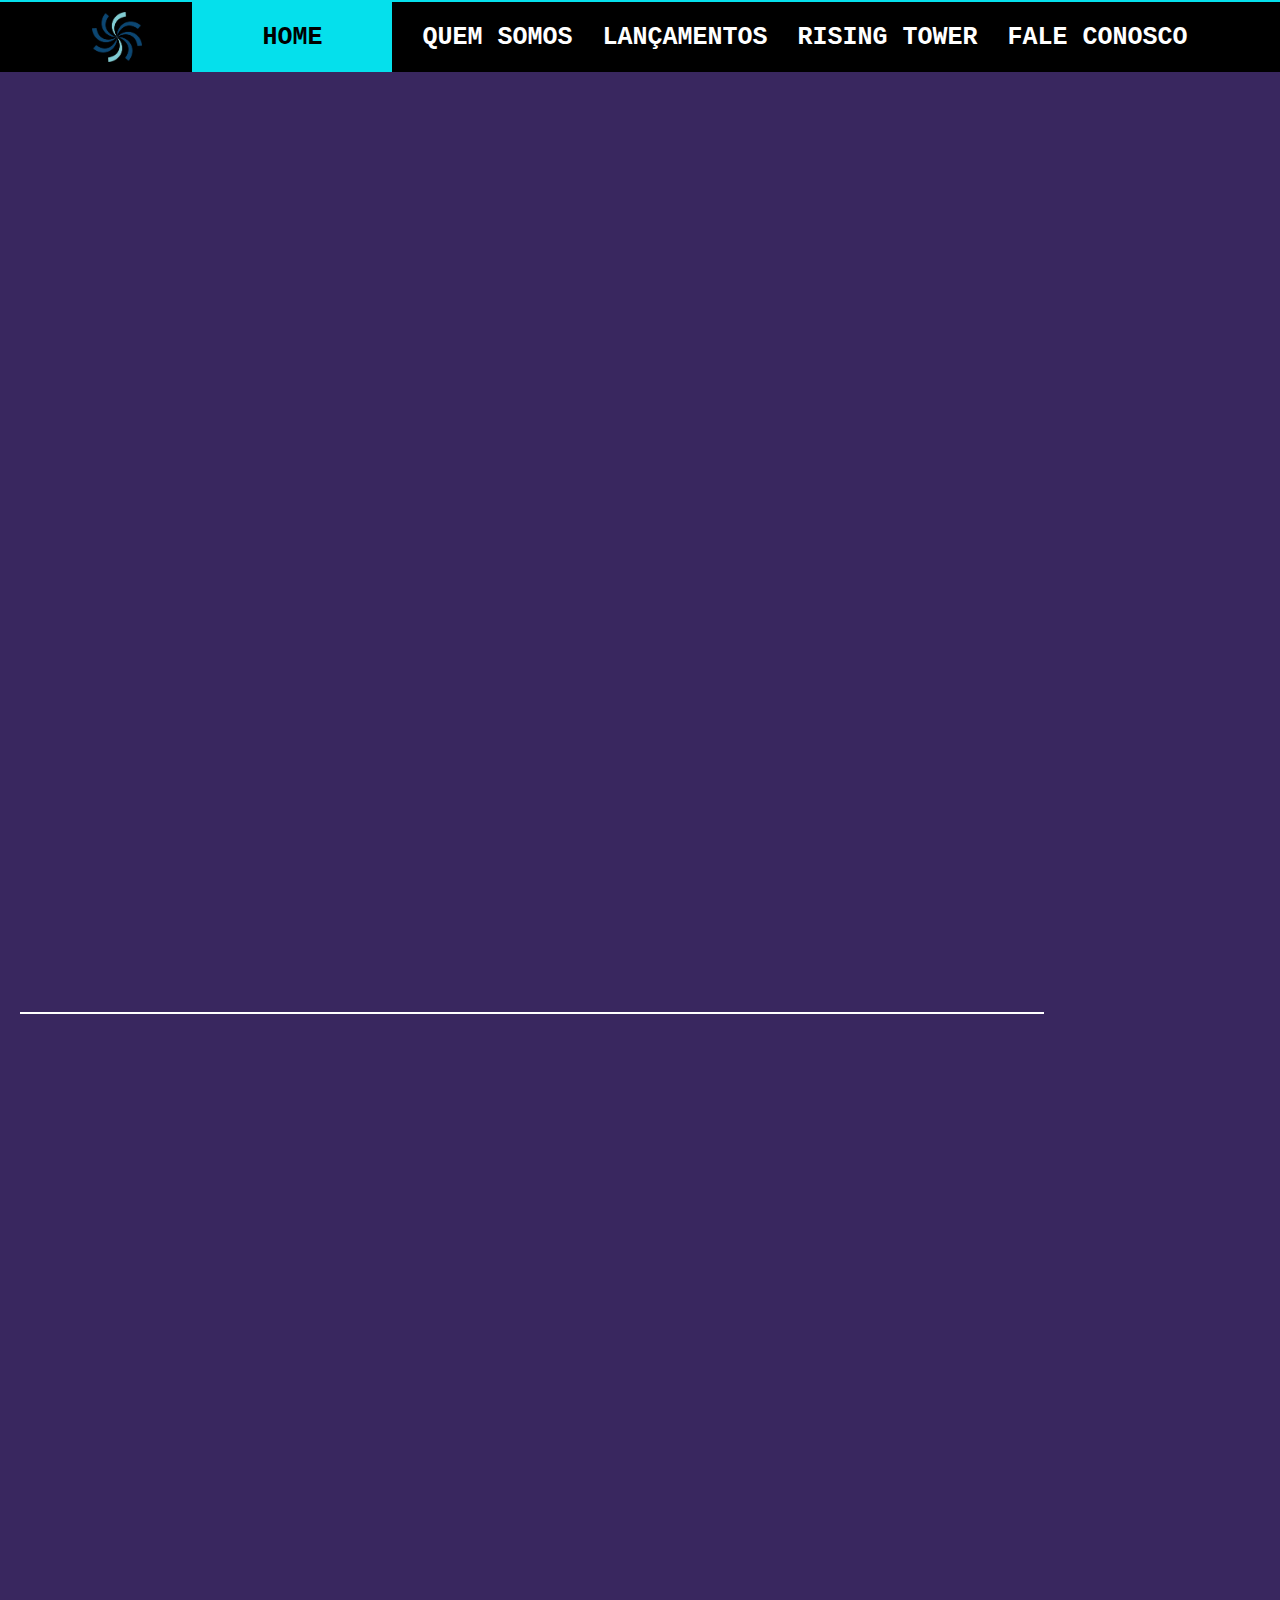
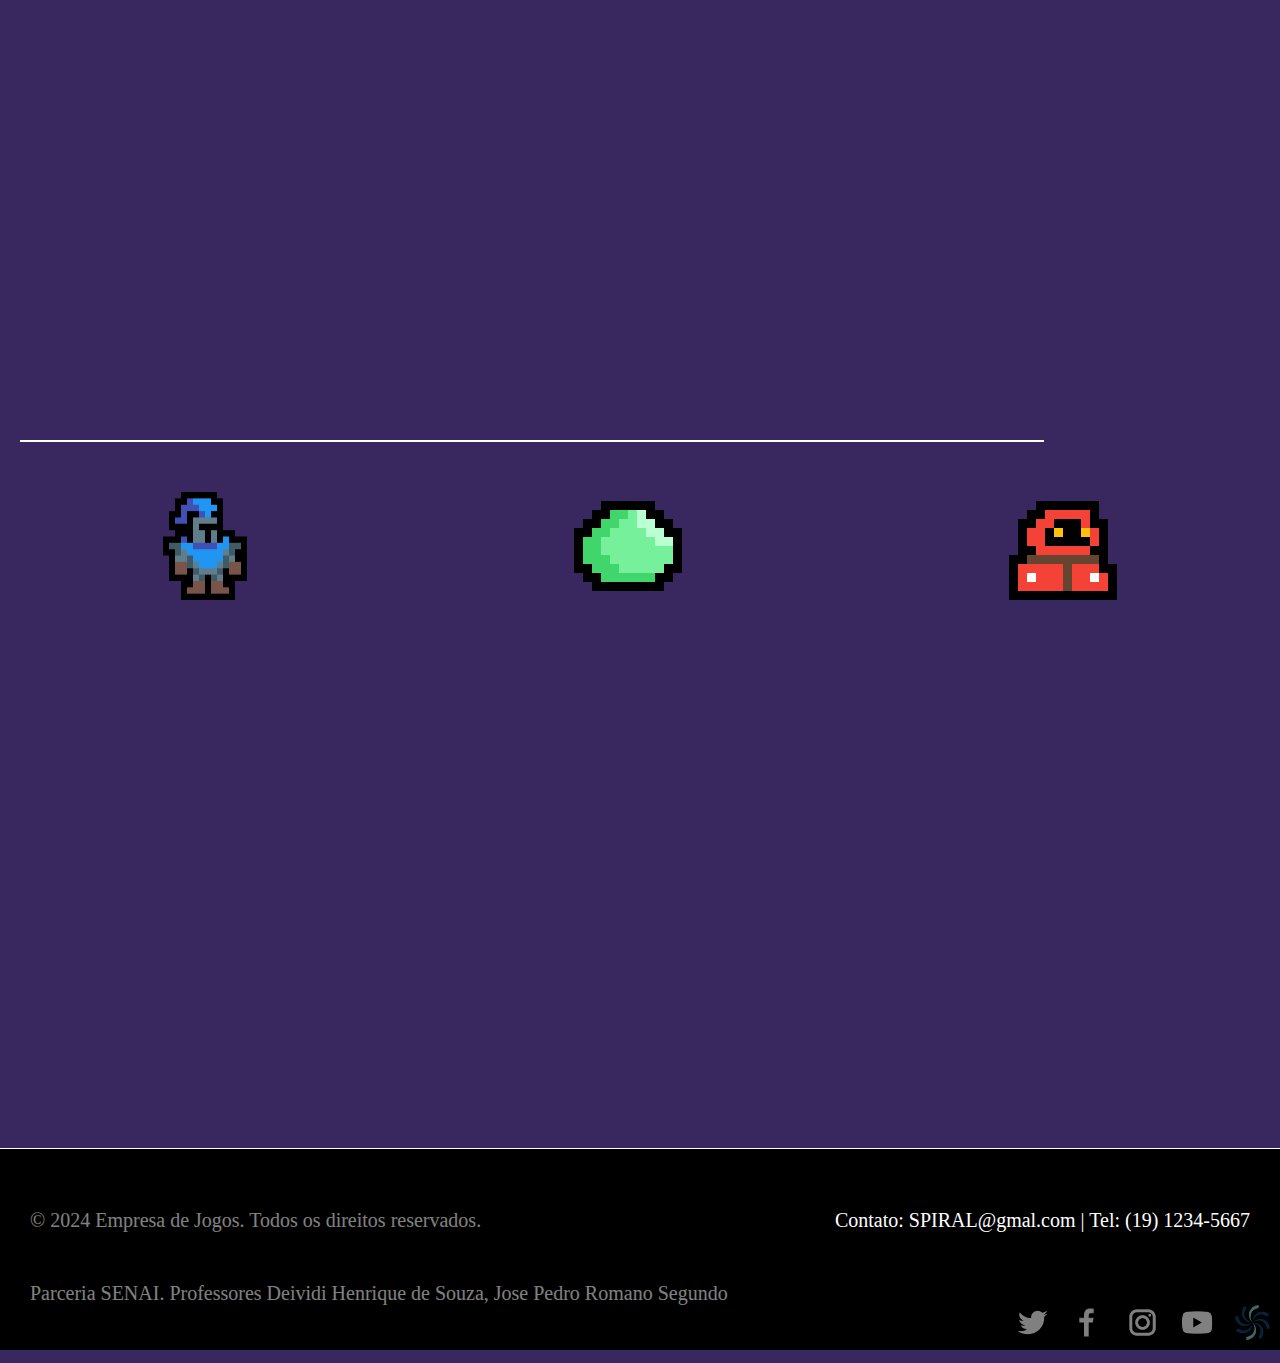
<file: index.html>
<!DOCTYPE html>
<html lang="pt-br">
<head>
    <meta charset="UTF-8">
    <meta name="viewport" content="width=device-width, initial-scale=1.0">
    <link rel="shortcut icon" type="imagex/png" href="IMG/icone.ico">
    <link rel="stylesheet" href="CSS/style.css">
    <title>SPIRAL</title>
</head>
<body>
    <header>
        <div id="paginas">
            <img id="logo" src="IMG/logo.png" alt="logo">
            <ul class="menu">
                <li class="selecionado"><a href="index.html">HOME</a></li>
                <li><a href="quem-somos.html">QUEM SOMOS</a></li>
                <li><a href="lancamentos.html">LANÇAMENTOS</a></li>
                <li><a href="./JOGO/index.html">RISING TOWER</a></li>
                <li><a href="fale-conosco.html">FALE CONOSCO</a></li>
            </ul>
        </div>
    </header>
    <main>
        <h1 class="reveal">Bem-vindo à SPIRAL</h1>
        <p class="reveal">Criando jogos 2D com um tema dinâmico, perfeito para todos!</p>
    </main>
    <div id="conteúdo" >
        <h1 class="reveal">ATUALIZAÇÕES</h1>
        <div class="linhabranca"></div>
        <h2 class="reveal">RISING TOWER LANÇADO!</h2>
        <div class="texto">
            <p  class="reveal"> No dia 18 de Novembro, nosso jogo mais aguardado, "Rising Tower", foi lançado. Confira mais detalhes sobre nosso jogo na página "Lançamentos" ou jogue-o, na nossa aba separada especialmente para ele!</p>
        </div>

        <div id="jogo" class="reveal">
            <img src="IMG/inicio.png" alt="fundo">
            <a href="./JOGO/index.html">Jogue Agora!</a>
        </div>
        <div class="linhabranca"></div>

        <div id="gifs">
            <img src="IMG/cavaleiro.gif" alt="cavaleiro">
            <img src="IMG/slime.gif" alt="slime">
            <img src="IMG/mago.gif" alt="mago">
        </div>
        
        <div id="encher" class="reveal">
            <h2>As outras abas são mais interessantes</h2>
            <p>pode confiar na gente :)</p>
        </div>
    </div>


    <footer>
        <div id="d1">
            <p id="copy">&copy; 2024 Empresa de Jogos. Todos os direitos reservados.</p>
            <p>Contato: SPIRAL@gmal.com | Tel: (19) 1234-5667</p>
        </div>
        <div id="d2"><p id="copy">Parceria SENAI. Professores Deividi Henrique de Souza, Jose Pedro Romano Segundo</p></div>
        <div id="d3">
            <img src="IMG/twitter.png">
            <img src="IMG/facebook.png">
            <img src="IMG/instagram.png">
            <img src="IMG/youtube.png">
            <img src="IMG/logo.png">
        </div>
       
    </footer>
    <script src="JS/engine.js"></script>
</body>
</html>
</file>
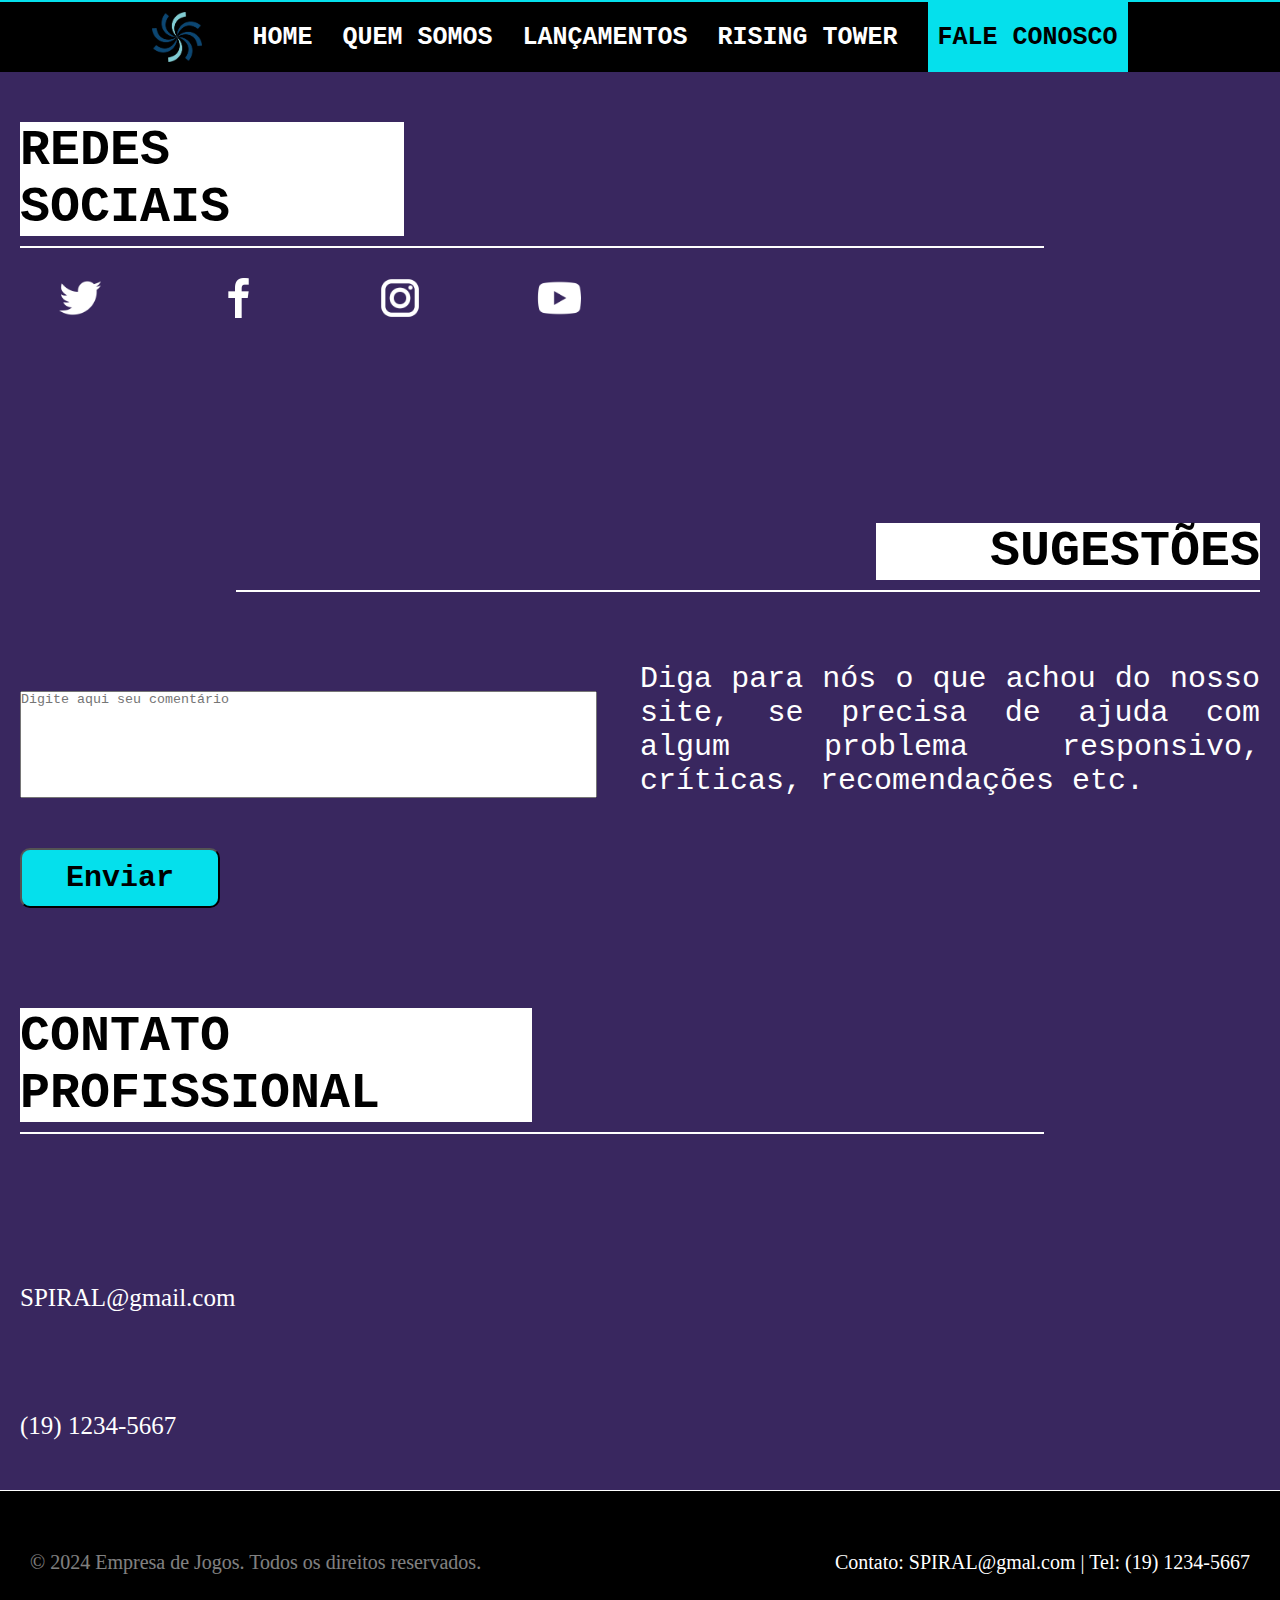
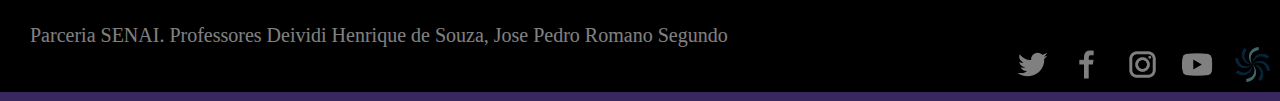
<file: fale-conosco.html>
<!DOCTYPE html>
<html lang="pt-br">
<head>
    <meta charset="UTF-8">
    <meta name="viewport" content="width=device-width, initial-scale=1.0">
    <link rel="shortcut icon" type="imagex/png" href="IMG/icone.ico">
    <link rel="stylesheet" href="CSS/style.css">
    <title>Empresa de Jogos - Home</title>
</head>
<body>
    <header>
        <div id="paginas">
            <img id="logo" src="IMG/logo.png" alt="logo">
            <ul class="menu">
                <li><a href="index.html">HOME</a></li>
                <li><a href="quem-somos.html">QUEM SOMOS</a></li>
                <li><a href="lancamentos.html">LANÇAMENTOS</a></li>
                <li><a href="./JOGO/index.html">RISING TOWER</a></li>
                <li class="selecionado"><a href="fale-conosco.html">FALE CONOSCO</a></li>
            </ul>
        </div>
    </header>

    <div id="redes">
        <h1>REDES SOCIAIS</h1>
        <div class="linhabranca"></div>
        <div id="logos">
            <img src="IMG/twitter.png">
            <img src="IMG/facebook.png">
            <img src="IMG/instagram.png">
            <img src="IMG/youtube.png">
        </div>
        <div id="sugestoes">
            <h1 id="sugestoes">SUGESTÕES</h1>
            <div class="linhabranca"></div>
            <div id="imputo">
                <textarea  id="critica" name="crítica" rows="7" cols="70" placeholder="Digite aqui seu comentário" style="resize: none"></textarea>
                <p>Diga para nós o que achou do nosso site, se precisa de ajuda com algum problema responsivo, críticas, recomendações etc.</p>
            </div>
            <div id="butao">
                <button onclick="enviar()">Enviar</button>
            </div>
        </div>
    </div>

    <div id="contatoP">
        <h1>CONTATO PROFISSIONAL</h1>
        <div class="linhabranca"></div>
        <div id="email">
            <a href="SPIRAL@gmail.com">SPIRAL@gmail.com</a>
            <a href="(19) 1234-5667">(19) 1234-5667</a>
        </div>

    </div>

















    <footer>
        <div id="d1">
            <p id="copy">&copy; 2024 Empresa de Jogos. Todos os direitos reservados.</p>
            <p>Contato: SPIRAL@gmal.com | Tel: (19) 1234-5667</p>
        </div>
        <div id="d2"><p id="copy">Parceria SENAI. Professores Deividi Henrique de Souza, Jose Pedro Romano Segundo</p></div>
        <div id="d3">
            <img src="IMG/twitter.png">
            <img src="IMG/facebook.png">
            <img src="IMG/instagram.png">
            <img src="IMG/youtube.png">
            <img src="IMG/logo.png">
        </div>
       
    </footer>
    <script src="JS/engine.js"></script>
</body>
</html>
</file>
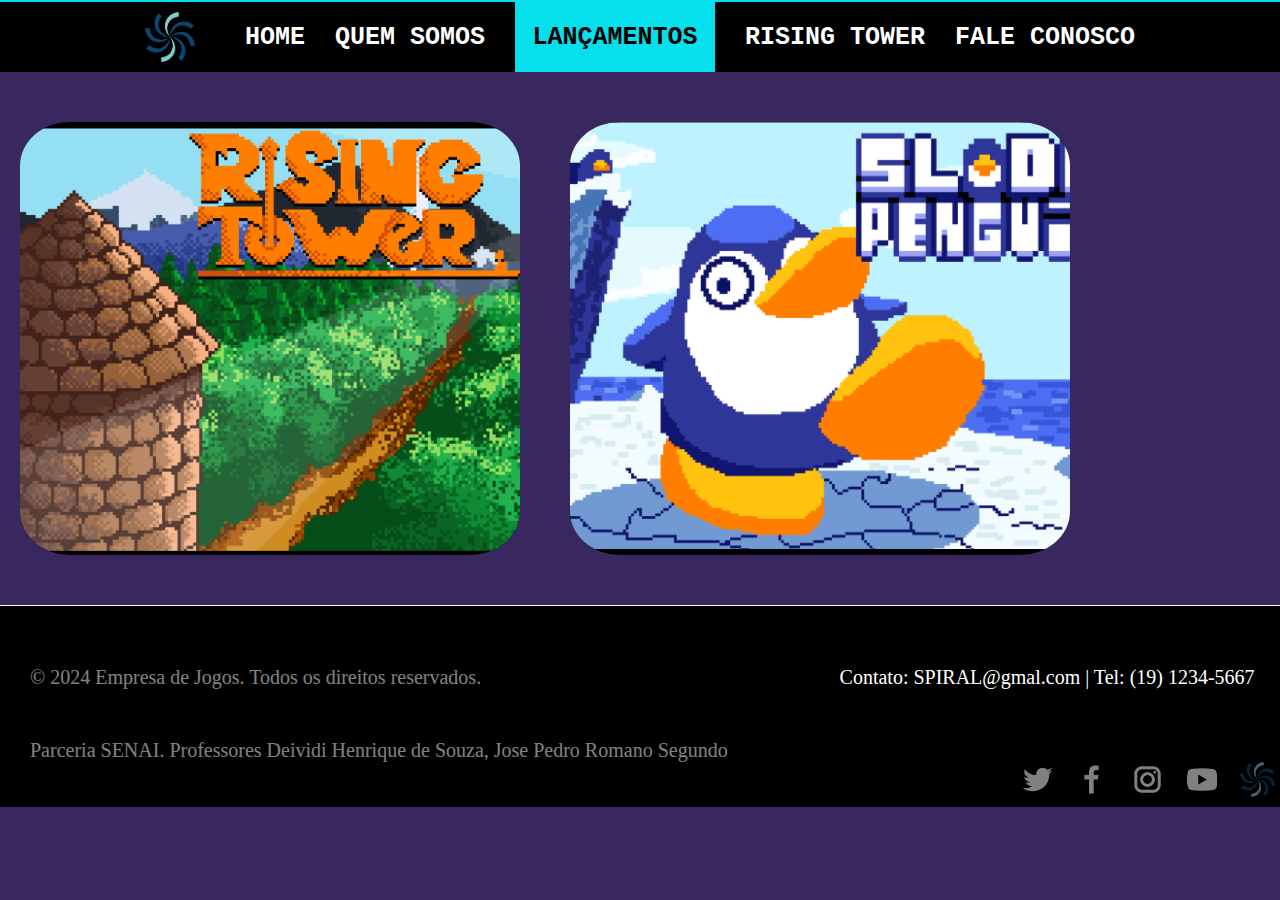
<file: lancamentos.html>
<!DOCTYPE html>
<html lang="pt-br">
<head>
    <meta charset="UTF-8">
    <meta name="viewport" content="width=device-width, initial-scale=1.0">
    <link rel="shortcut icon" type="imagex/png" href="IMG/icone.ico">
    <link rel="stylesheet" href="CSS/style3.css">
    <title>Empresa de Jogos - Home</title>
</head>
<body>
    <header>
        <div id="paginas">
            <img id="logo" src="IMG/logo.png" alt="logo">
            <ul class="menu">
                <li><a href="index.html">HOME</a></li>
                <li><a href="quem-somos.html">QUEM SOMOS</a></li>
                <li  class="selecionado"><a href="lancamentos.html">LANÇAMENTOS</a></li>
                <li><a href="./JOGO/index.html">RISING TOWER</a></li>
                <li><a href="fale-conosco.html">FALE CONOSCO</a></li>
            </ul>
        </div>
    </header>
    
    <div id="lancamentos">
        <div id="rising"><img src="IMG/rising.png" alt="rising"><p onclick="aparecer()">Rising Tower</p></div>
        <div id="futuro" ><img src="IMG/futuro.png" alt="em breve"><p>Em breve...</p></div>
    </div>

        <div id="conteudo">
            <div id="titulo" class="reveal"><h1>RISING TOWER</h1></div>
        
            <h2 class="reveal"> HISTÓRIA </h2>
            <div id="texto1" class="reveal">
                <p>Embarque em uma jornada épica com Rising Tower, um jogo de ação roguelike em 3ª pessoa que desafiará sua coragem e estratégia. Você assume o papel de um jovem aventureiro determinado a desvendar os mistérios de uma antiga torre repleta de segredos, criaturas mágicas e perigos mortais.</p>
                <p>Cada andar da torre é uma batalha pela sobrevivência, com hordas de inimigos que aumentam a cada etapa. Explore salas geradas aleatoriamente, enfrente desafios únicos e colete recompensas valiosas, como poções de cura e moedas para negociar com o misterioso mercador. Mas cuidado: não há checkpoints ou pontos de salvamento. Para alcançar o topo e desvendar os segredos da torre, será necessário completar sua missão em uma única jornada.</p>
                <p>Com gráficos imersivos, uma narrativa envolvente e uma jogabilidade que mistura ação e estratégia, Rising Tower promete entregar uma experiência inesquecível para os fãs de aventuras desafiadoras. Você tem o que é preciso para vencer a torre?</p>
            </div>
            <img id="extra1" src="IMG/extra1.png" alt="extra1">

            <h2 class="reveal" id="outro"> PERSONAGEM </h2>
            <img id="extra2" src="IMG/extra2.png" alt="extra2">
            <div id="texto1o" class="reveal">
                <p>Em Rising Tower, você assume o papel de um jovem aventureiro, um herói inexperiente, mas movido por uma determinação inabalável. Aos 20 anos, ele carrega o desejo de conquistar riquezas e desvendar os mistérios da enigmática torre. Sem poderes sobre-humanos, ele conta apenas com sua coragem, astúcia e uma simples espada de ferro para enfrentar os perigos que o aguardam.</p>
                <p>Vestindo uma armadura modesta, com botas e luvas de couro para garantir mobilidade, e um elmo adornado por uma plumagem azul que reflete sua bravura, o jovem se destaca pelo contraste entre sua simplicidade e seu espírito destemido. Ao longo de sua jornada, ele terá a chance de coletar itens valiosos que o ajudarão a superar os desafios, muitos dos quais podem ser adquiridos nas lojas do mercador espalhadas pela torre.</p>            
            </div>

            <h2 class="reveal"> INIMIGOS </h2>
            <div id="texto1" class="reveal">
                <p>O jogo irá apresentar diferentes tipos de inimigos com mecânicas e dificuldades únicas, procurando criar desafios mais intensos ao jogador conforme ele avança em sua subida.</p>
                <p>Inimigos mais fáceis como o monstro de gosma e o mago de fogo são os primeiros a aparecerem, perseguindo o jogador e atirando magias flamejantes em sua direção. Posteriormente, fantasmas que se camuflam no ambiente e livros amaldiçoados tomam os andares mais altos da torre. Você tem o que é necessário para superá-los?</p>                
            </div>
            <div id="inimigos">
                <img src="IMG/fantasma.gif" alt="fantasma">
                <img src="IMG/slime.gif" alt="fantasma">
                <img src="IMG/livro.gif" alt="fantasma">
                <img src="IMG/mago.gif" alt="fantasma">
            </div>
        </div>

    <footer>
        <div id="d1">
            <p id="copy">&copy; 2024 Empresa de Jogos. Todos os direitos reservados.</p>
            <p>Contato: SPIRAL@gmal.com | Tel: (19) 1234-5667</p>
        </div>
        <div id="d2"><p id="copy">Parceria SENAI. Professores Deividi Henrique de Souza, Jose Pedro Romano Segundo</p></div>
        <div id="d3">
            <img src="IMG/twitter.png">
            <img src="IMG/facebook.png">
            <img src="IMG/instagram.png">
            <img src="IMG/youtube.png">
            <img src="IMG/logo.png">
        </div>
       
    </footer>

    <script src="JS/engine.js"></script>
</body>
</html>
</file>
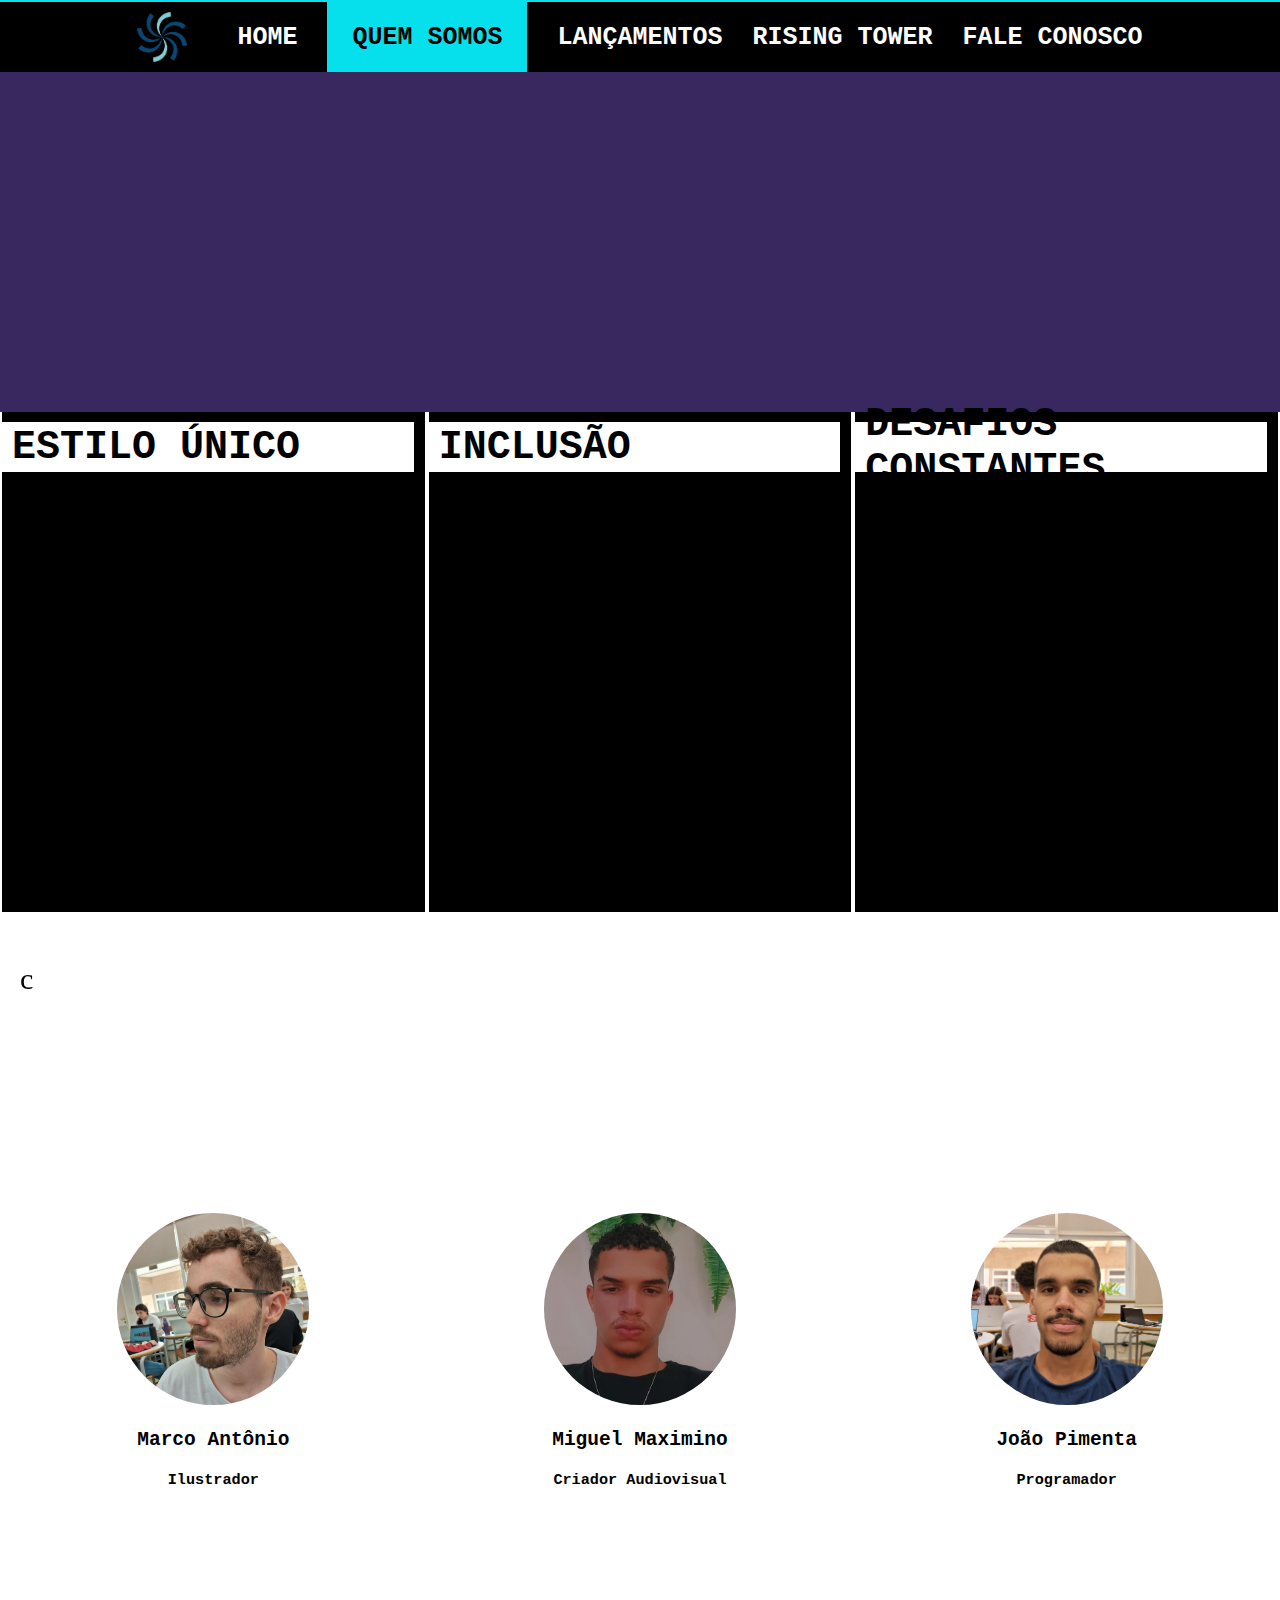
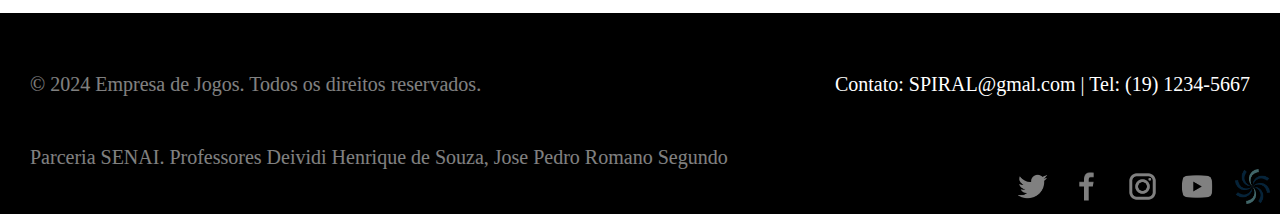
<file: quem-somos.html>
<!DOCTYPE html>
<html lang="pt-br">
<head>
    <meta charset="UTF-8">
    <meta name="viewport" content="width=device-width, initial-scale=1.0">
    <link rel="shortcut icon" type="imagex/png" href="IMG/icone.ico">
    <link rel="stylesheet" href="CSS/style2.css">
    <title>Empresa de Jogos - Home</title>
</head>
<body>
    <header>
        <div id="paginas">
            <img id="logo" src="IMG/logo.png" alt="logo">
            <ul class="menu">
                <li><a href="index.html">HOME</a></li>
                <li class="selecionado"><a href="quem-somos.html">QUEM SOMOS</a></li>
                <li><a href="lancamentos.html">LANÇAMENTOS</a></li>
                <li><a href="./JOGO/index.html">RISING TOWER</a></li>
                <li><a href="fale-conosco.html">FALE CONOSCO</a></li>
            </ul>
        </div>
    </header>
    <h1 id="nome" class="reveal">SPIRAL</h1>
<div class="borda">
    <div id="trinta">
        <h2>ESTILO ÚNICO</h2>
        <p id="reveal1" class="reveal">Na SPIRAL, não estamos apenas jogando, estamos reinventando! Mergulhe em um universo onde a nostalgia dos jogos clássicos encontra a inovação moderna.</p>
    </div>
    <div id="trinta">
        <h2>INCLUSÃO</h2>
        <p id="reveal2" class="reveal">Acreditamos que os jogos devem ser uma festa para todos, não apenas para os gamers hardcore. Aqui, cada pixel conta uma história e cada nível é uma nova aventura. Estamos sempre em busca de elevar suas habilidades e garantir que você se divirta como nunca antes!</p>
    </div>
    <div id="trinta">
        <h2>DESAFIOS CONSTANTES</h2>
        <p id="reveal3" class="reveal">Se você está pronto para uma experiência que desafia a lógica e abraça a criatividade, então prepare-se! SPIRAL é o seu novo lar, onde a diversão nunca acaba e a história está sempre em evolução. </p>
    </div>
</div>
<div id="fotos">
    <p>c</p>
    <h1 class="reveal">Equipe SPIRAL</h1>
    <h3 class="reveal">Os responsáveis pela criação da startup</h3>
    <div id="rostos">
        <div id="nomes">
            <img src="IMG/marco.jpg">
            <h2>Marco Antônio</h2>
            <h3>Ilustrador</h3>
        </div>
        <div id="nomes">
            <img src="IMG/miguel.jpg">
            <h2>Miguel Maximino</h2>
            <h3>Criador Audiovisual</h3>
        </div>
        <div id="nomes">
            <img src="IMG/pimenta.jpg">
            <h2>João Pimenta</h2>
            <h3>Programador</h3>
        </div>
    </div>
    
</div>

















    <footer>
        <div id="d1">
            <p id="copy">&copy; 2024 Empresa de Jogos. Todos os direitos reservados.</p>
            <p>Contato: SPIRAL@gmal.com | Tel: (19) 1234-5667</p>
        </div>
        <div id="d2"><p id="copy">Parceria SENAI. Professores Deividi Henrique de Souza, Jose Pedro Romano Segundo</p></div>
        <div id="d3">
            <img src="IMG/twitter.png">
            <img src="IMG/facebook.png">
            <img src="IMG/instagram.png">
            <img src="IMG/youtube.png">
            <img src="IMG/logo.png">
        </div>
       
    </footer>
    <script src="JS/engine.js"></script>
</body>
</html>
</file>
<file: CSS/style.css>
* {
    margin: 0;
    padding: 0;
}

header{
    border-top: #05e0ec 2px solid;
    background: #000000;
    display: flex;
    flex-direction: column;
    justify-content: flex-start;
    align-items: center;
    height: 70px;
    position: sticky;
    top: 0px;
    z-index: 1;

}

#paginas{
    display: flex;
    justify-content: center;
    align-items: center;
    flex-direction: row;
}

p{
    margin: 50px 0px 0px 20px;
    color: white;
    font-size: 30px;
    text-align: center;
}


ul{
    display: flex;
    flex-direction: row;
    align-items: center;
    list-style: none;
    font-family: 'Courier New', Courier, monospace;
    font-weight: bold;
    font-size: 25px;
    gap: 30px;
}

a{
    text-decoration: none;
    color: white;
    transition: all 2s ease;
}

a:hover{
    text-decoration: underline;
}

body{
    background-color: #39275f;
}

#logo{
    width: 50px;
    height: 50px;
    margin-right: 50px;
}

main h1{
    text-align: center;
    font-family: 'Trebuchet MS';
    font-size: 200px;
    color: white;
    margin-bottom: 50px;
    margin-top: 50px;
}

.reveal {
    position: relative;
    transform: translateY(50px);
    opacity: 0;
    transition: all 1s ease;
}

.reveal.active {
    transform: translateY(0px);
    opacity: 1;
}



#conteúdo h1{
    background: white;
    color: black;
    font-family:monospace;
    width: 30%;
    padding: 10px;
    font-size: 60px;
    margin-left: 20px;
}

.linhabranca{
    width: 80%;
    margin-left: 20px;
    height: 2px;
    background:white;
    margin-top: 10px;
}

#conteúdo{
    margin-top: 250px;
}

.texto p{
    width: 50%;
    margin-left: 20px;
    margin-bottom: 50px;
    text-align: justify;
    font-family: monospace;
}

h2{
    margin-left: 20px;
    font-size: 50px;
    margin-top: 20px;
    color: white;
    font-family: monospace;
}

div#jogo{
    width: 100%;
}

div#jogo img{
    width: 100%;
}

div#jogo a{
position: absolute;
top: 50%;
left: 50%;
font-size: 50px;
transform:translate(-50%,-50%);
box-shadow:-5px -5px 10px white,5px 5px 10px white,5px -5px 10px white,-5px 5px 10px white;;
background-color: white;
color: black;
font-family: monospace;
}

div#gifs{
    margin-top: 50px;
    display: flex;
    flex-direction: row;
    justify-content: space-around;
}

div#d1{
    display: flex;
    flex-direction: row;
    justify-content: space-between;
}

p#copy{
    opacity: 50%;
}

div#d2{
    display: flex;
    flex-direction: row;
    justify-content: start;
}

div#d3{
    display: flex;
    flex-direction: row;
    justify-content: end;
    gap:20px;
}

div#d3 img{
    width: 35px;
    height: 35px;
    opacity: 50%;
    transition:all 0.3s ease;
}

div#d3 img:hover{
    opacity: 100%;
}

footer{
    padding: 10px;
    background-color: #000000;
    bottom: 0px;
    border-top: white 1px solid;
}

footer p{
    font-size: 20px;
    margin-right: 20px;
}

.selecionado{
    background-color:  #05e0ec;
    color: black;
    height: 70px;
    width: 200px;
    text-align: center;
    display: flex;
    align-items: center;
    justify-content: center;
}

.selecionado a{ 
    color: black;
}

div#encher{
margin-bottom: 200px;
}

div#encher h2{
    background: white;
    color: black;
    text-align: center;
    width: 80%;
    margin-left: 10%;
    margin-top: 150px;
}

div#encher p{
    font-family: monospace;
}

/*fale conosco*/
div#redes{
margin-top: 50px;
}

#redes h1{
    background: white;
    color: black;
    font-family: monospace;
    font-size: 50px;
    width: 30%;
    margin-left: 20px;
}
#sugestoes{
width: 100%;
display: flex;
justify-content: end;
margin-right: 20px;
margin-top: 100px;
flex-direction: column;
align-items: end;
}

#sugestoes div.linhabranca{
    margin-right: 20px;
}

#sugestoes p {
    font-family: monospace;
    text-align: justify;
    width: 50%;
}

div#logos{
   display: flex;
   justify-content: space-around;
   width: 50%;
   margin-top: 25px;
   margin-bottom: 50px;
}

div#logos img{
    width: 50px;
    height: 50px;
}

#imputo{
    display: flex;
    flex-direction: row;
    justify-content: space-between;
    margin: 20px 20px 50px 20px;
    align-items: end;
}

button{
    background: #05e0ec;
    width: 200px;
    height: 60px;
    margin-left: 20px;
    border-radius: 10px;
    font-family: monospace;
    font-size: 30px;
    font-weight: bold;
    color: black;
    transition: all 0.3s ease;
}

button:hover{
    background: #39275f;
    color: white;
    border: solid #39275f 2px;
    box-shadow: 1px 1px 50px #05e0ecb1;
}

#butao{
    width: 100%;
    display: flex;
    justify-content: baseline;
}

#contatoP h1{
    color: black;
    font-family: monospace;
    background: white;
    font-size: 50px;
    width: 40%;
    margin-left: 20px;
}

#contatoP{
    margin-top: 100px;
}

#contatoP a{
    font-size: 25px;
    margin-left: 20px;
    margin-top: 50px;
    padding-top: 50px;
}

#email{
    display: flex;
    flex-direction: column;
    justify-content: baseline;
    margin: 50px 0px 50px 0px;
}
</file>
<file: CSS/style3.css>
* {
    margin: 0;
    padding: 0;
}

header{
    border-top: #05e0ec 2px solid;
    background: #000000;
    display: flex;
    flex-direction: column;
    justify-content: flex-start;
    align-items: center;
    height: 70px;
    position: sticky;
    top: 0px;
    z-index: 1;

}

#paginas{
    display: flex;
    justify-content: center;
    align-items: center;
    flex-direction: row;
}

p{
    margin: 50px 0px 0px 20px;
    color: white;
    font-size: 30px;
    text-align: center;
}


ul{
    display: flex;
    flex-direction: row;
    align-items: center;
    list-style: none;
    font-family: 'Courier New', Courier, monospace;
    font-weight: bold;
    font-size: 25px;
    gap: 30px;
}

a{
    text-decoration: none;
    color: white;
    transition: all 2s ease;
}

a:hover{
    text-decoration: underline;
}

body{
    background-color: #39275f;
}

#logo{
    width: 50px;
    height: 50px;
    margin-right: 50px;
}


.reveal {
    position: relative;
    transform: translateY(50px);
    opacity: 0;
    transition: all 1s ease;
}

.reveal.active {
    transform: translateY(0px);
    opacity: 1;
}

#reveal1 {
    position: relative;
    transform: translateY(50px);
    opacity: 0;
    transition: all 1s ease;
    transition-delay: 0.3s;
}

#reveal2 {
    position: relative;
    transform: translateY(50px);
    opacity: 0;
    transition: all 1s ease;
    transition-delay: 0.6s;
}

#reveal3 {
    position: relative;
    transform: translateY(50px);
    opacity: 0;
    transition: all 1s ease;
    transition-delay: 0.9s;
}

#reveal1.active,#reveal2.active,#reveal3.active{
    transform: translateY(0px);
    opacity: 1;
}

.linhabranca{
    width: 80%;
    margin-left: 20px;
    height: 2px;
    background:white;
    margin-top: 10px;
}

div#d1{
    display: flex;
    flex-direction: row;
    justify-content: space-between;
}

p#copy{
    opacity: 50%;
}

div#d2{
    display: flex;
    flex-direction: row;
    justify-content: start;
}

div#d3{
    display: flex;
    flex-direction: row;
    justify-content: end;
    gap:20px;
}

div#d3 img{
    width: 35px;
    height: 35px;
    opacity: 50%;
    transition:all 0.3s ease;
}

div#d3 img:hover{
    opacity: 100%;
}

footer{
    padding: 10px;
    background-color: #000000;
    border-top: white 1px solid;
    position: relative;
    width: 98.8%;
    top: 100%;
    left: 0px;
}

footer p{
    font-size: 20px;
    margin-right: 20px;
}

.selecionado{
    background-color:  #05e0ec;
    color: black;
    height: 70px;
    width: 200px;
    text-align: center;
    display: flex;
    align-items: center;
    justify-content: center;
}

.selecionado a{ 
    color: black;
}

div#encher{
margin-bottom: 200px;
}

div#encher h2{
    background: white;
    color: black;
    text-align: center;
    width: 80%;
    margin-left: 10%;
    margin-top: 150px;
}

div#encher p{
    font-family: monospace;
}

/* lançamentos*/

#lancamentos{
    display: flex;
    margin: 50px 0px 50px 20px;
    gap: 50px;
}

#futuro, #rising{
    border-radius: 10%;
    overflow: hidden;
    width: 500px;
    background-color: black;
}


#futuro img,#rising img{
    width: 110%;
    overflow: hidden;
    transition: all 0.3s ease;
}

#futuro p{
    color: white;
    background: rgb(0, 0, 0);
    position: absolute;
    height: 415px;
    border-radius: 10%;
    width: 500px;
    display: flex;
    justify-content: center;
    padding-bottom: 20px;
    align-items: end;
    top: 72px;
    font-size: 30px;
    font-family: monospace;
    left: 550px;
    opacity: 0;
    transition: all 0.3s ease;
}

#futuro p:hover{
    background-color: #00000051;
    opacity: 100%;
}

#rising p{
    color: white;
    background: rgb(0, 0, 0);
    position: absolute;
    height: 415px;
    width: 500px;
    top: 72px;
    left: 0px;
    border-radius: 10%;
    font-size: 30px;
    font-family: monospace;
    display: flex;
    justify-content: center;
    padding-bottom: 20px;
    align-items: end;
    opacity: 0;
    transition: all 0.3s ease;
}

#rising p:hover{
    background-color: #00000051;
    opacity: 100%;
}

#conteudo {
    width: 100%;
    height: 0px;
    opacity: 0;
    display: none;
    transition: all 0.3s ease;
}

#conteudo.apareceu{
    display: flex;
    flex-direction: column;
    height: 100%;
    opacity: 1;
}

#titulo h1{
    width: 80%;
    margin-left: 10%;
    height: 150px;
    color: black;
    background: white;
    font-family: 'Trebuchet MS';
    font-weight: bold;
    font-size: 100px;
    display: flex;
    align-items: center;
    justify-content: center;
}

#conteudo h2{
    font-family: 'Trebuchet MS';
    font-size: 100px;
    text-align: left;
    color: white;
    margin-top: 100px;
    border-bottom: solid 2px white;
}

#texto1{
    width: 60%;
    margin-top: 50px;
}

#texto1 p {
    text-align: justify;
    font-family: monospace;

}

h2#outro{
    text-align: right;
    margin-right: 20px;
}

#texto1o p{
    text-align: justify;
    font-family: monospace;
    margin-left: 40%;
    margin-right: 20px;
}

img#extra1{
    width: 100%;
}

#extra2{
    width: 15%;
    margin-top:2250px;
    margin-left: 100px;
    transform: rotate(-5deg);
    position: absolute;
}

#inimigos{
    margin: 40px 0px 50px 0px;
    width: 100%;
    display: flex;
    justify-content: space-around;
    flex-direction: row;
}

#inimigos img{
    width: 8%;
}
</file>
<file: CSS/style2.css>
* {
    margin: 0;
    padding: 0;
}

header{
    border-top: #05e0ec 2px solid;
    background: #000000;
    display: flex;
    flex-direction: column;
    justify-content: flex-start;
    align-items: center;
    height: 70px;
    position: sticky;
    top: 0px;
    z-index: 1;

}

#paginas{
    display: flex;
    justify-content: center;
    align-items: center;
    flex-direction: row;
}

p{
    margin: 50px 0px 0px 20px;
    color: white;
    font-size: 30px;
    text-align: center;
}


ul{
    display: flex;
    flex-direction: row;
    align-items: center;
    list-style: none;
    font-family: 'Courier New', Courier, monospace;
    font-weight: bold;
    font-size: 25px;
    gap: 30px;
}

a{
    text-decoration: none;
    color: white;
    transition: all 2s ease;
}

a:hover{
    text-decoration: underline;
}

body{
    background-color: #39275f;
}

#logo{
    width: 50px;
    height: 50px;
    margin-right: 50px;
}


.reveal {
    position: relative;
    transform: translateY(50px);
    opacity: 0;
    transition: all 1s ease;
}

.reveal.active {
    transform: translateY(0px);
    opacity: 1;
}

#reveal1 {
    position: relative;
    transform: translateY(50px);
    opacity: 0;
    transition: all 1s ease;
    transition-delay: 0.3s;
}

#reveal2 {
    position: relative;
    transform: translateY(50px);
    opacity: 0;
    transition: all 1s ease;
    transition-delay: 0.6s;
}

#reveal3 {
    position: relative;
    transform: translateY(50px);
    opacity: 0;
    transition: all 1s ease;
    transition-delay: 0.9s;
}

#reveal1.active,#reveal2.active,#reveal3.active{
    transform: translateY(0px);
    opacity: 1;
}

.linhabranca{
    width: 80%;
    margin-left: 20px;
    height: 2px;
    background:white;
    margin-top: 10px;
}

div#d1{
    display: flex;
    flex-direction: row;
    justify-content: space-between;
}

p#copy{
    opacity: 50%;
}

div#d2{
    display: flex;
    flex-direction: row;
    justify-content: start;
}

div#d3{
    display: flex;
    flex-direction: row;
    justify-content: end;
    gap:20px;
}

div#d3 img{
    width: 35px;
    height: 35px;
    opacity: 50%;
    transition:all 0.3s ease;
}

div#d3 img:hover{
    opacity: 100%;
}

footer{
    padding: 10px;
    background-color: #000000;
    bottom: 0px;
    border-top: white 1px solid;
}

footer p{
    font-size: 20px;
    margin-right: 20px;
}

.selecionado{
    background-color:  #05e0ec;
    color: black;
    height: 70px;
    width: 200px;
    text-align: center;
    display: flex;
    align-items: center;
    justify-content: center;
}

.selecionado a{ 
    color: black;
}

div#encher{
margin-bottom: 200px;
}

div#encher h2{
    background: white;
    color: black;
    text-align: center;
    width: 80%;
    margin-left: 10%;
    margin-top: 150px;
}

div#encher p{
    font-family: monospace;
}

/*quem somos*/
.borda{
    width: 100%;
    display: flex;
    flex-direction: row;
    justify-content: space-between;
    padding-right: 20px;
    margin-bottom: 0px;
    height: 500px;
}

#trinta{
    width: 33.33333%;
    border-left: solid white 2px;
    border-right:solid white 2px ;
    background: black;
}

#trinta p{
    text-align: justify;
    padding: 0px 20px 0px 20px;
    margin-left: 0px;

}

#trinta h2{
    background: rgb(255, 255, 255);
    color: rgb(0, 0, 0);
    font-family: monospace;
    display: flex;
    justify-content: baseline;
    padding-left: 10px;
    margin-top: 10px;
    align-items: center;
    font-size: 40px;
    width: 95%;
    height: 50px;
}

#nome{
    font-family: 'Trebuchet MS';
    font-size: 100px;
    color: white;
    margin-top: 100px;
    margin-bottom: 125px;
}

#fotos{
    width: 100%;
    background: white;
    height:700px;
    margin-top: 0px;
}

#fotos p {
    color: black;
    position: fixed;
}

#fotos h1{
    color: black;
    text-align: center;
    font-family: monospace;
    font-size: 100px;
    padding-top: 100px;
}

h3{
    color: black;
    text-align: center;
    font-family: monospace;
    padding-top: 20px;
}

#nomes img{
    width: 100%;
    height: 100%;
    border-radius: 50%;
    transition: all 0.3s ease;
    background-color: #39275f;
}

#nomes img:hover{
    border-radius: 20%;
}

#rostos{
    width: 100%;
    display: flex;
    flex-direction: row;
    justify-content: space-around;
    margin-top: 50px;
}

#nomes{
    width: 15%;
    height: 15%;
    color: black;
}

#nomes h2{
    font-family: monospace;
    text-align: center;
    padding-top: 20px;
}
</file>
